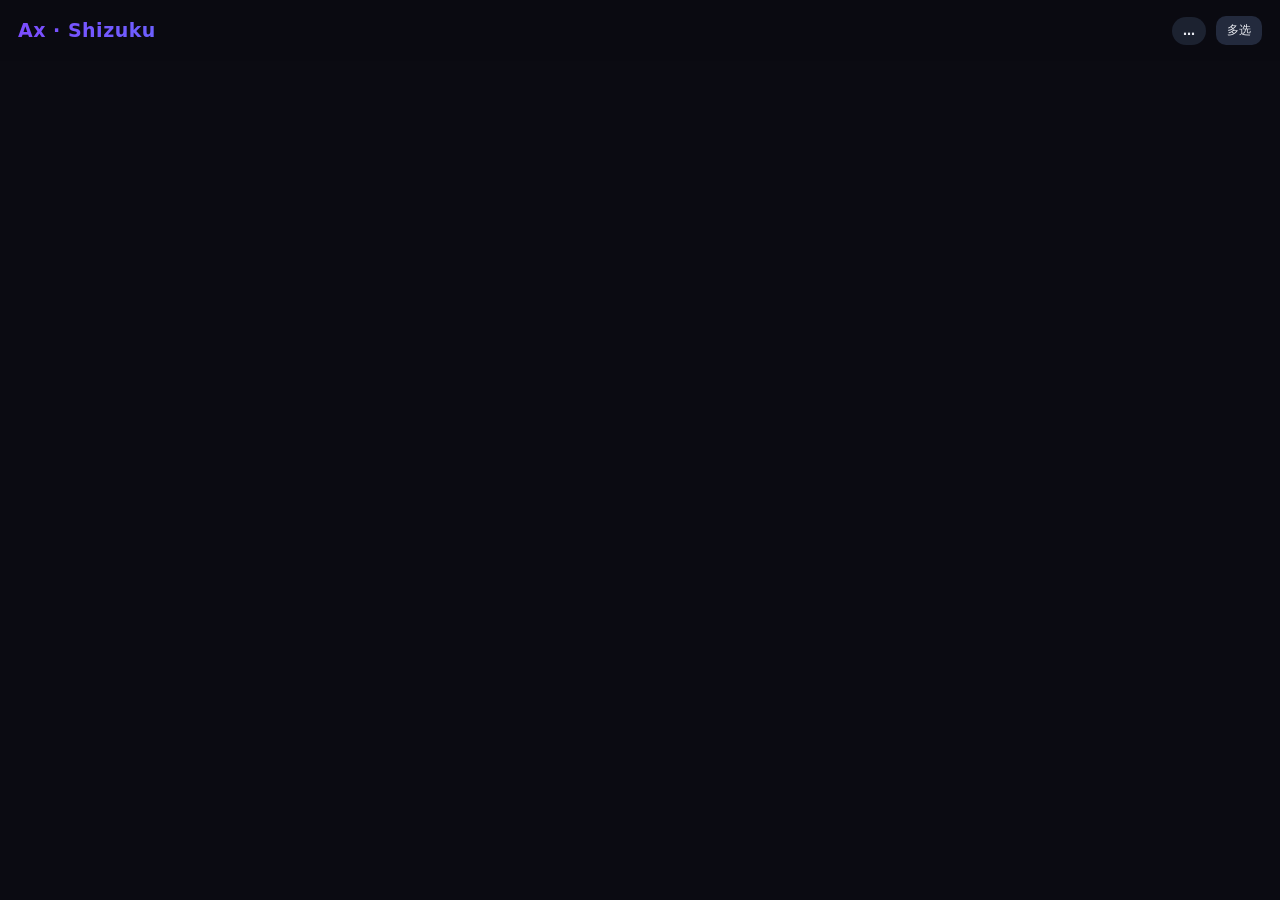
<file: app/src/main/assets/web/index.html>
<!doctype html>
<html lang="zh">
<head>
<meta charset="utf-8">
<meta name="viewport" content="width=device-width,initial-scale=1">
<title>Ax</title>
<link rel="stylesheet" href="style.css">
</head>
<body>
<div class="bar">
  <span class="logo">Ax · Shizuku</span>
  <span id="st" class="badge">…</span>
  <button class="mini" onclick="toggleMulti()">多选</button>
</div>
<div id="list" class="grid"></div>
<script src="app.js"></script>
</body>
</html>
</file>
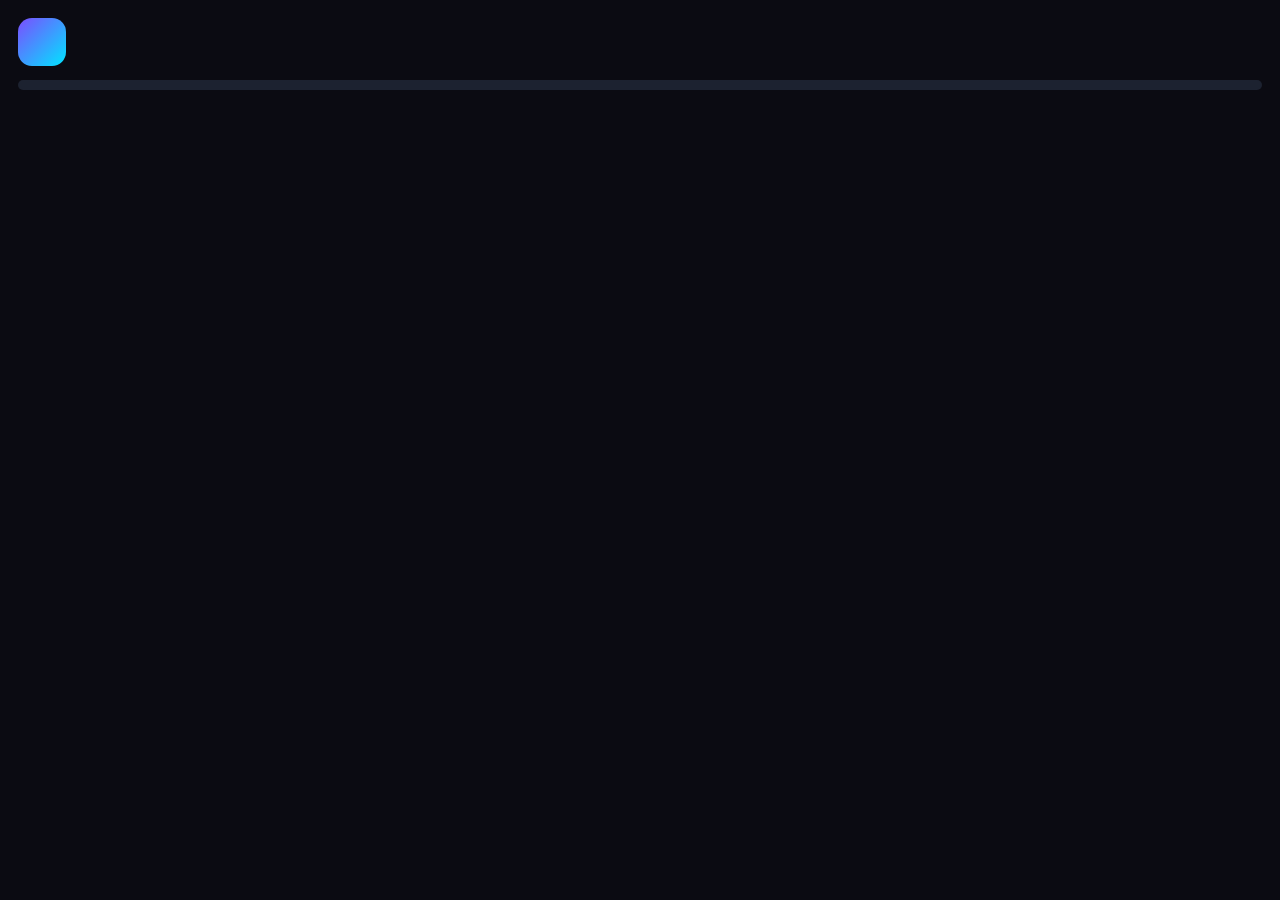
<file: app/src/main/assets/web/detail.html>
<!doctype html>
<html lang="zh">
<head>
<meta charset="utf-8">
<meta name="viewport" content="width=device-width,initial-scale=1">
<link rel="stylesheet" href="style.css">
</head>
<body class="detail">
<div class="dhead">
  <div class="ava"></div>
  <div><b id="n"></b><br><small id="p"></small></div>
</div>
<div id="st" class="badge"></div>
<div class="rows" id="r"></div>
<div class="acts" id="acts"></div>
<script src="app.js"></script>
<script>
var q = (location.search.split('pkg=')[1] || '');
var d = JSON.parse(AxNative.detail(decodeURIComponent(q)));
n.textContent = d.name;
p.textContent = d.pkg;
st.textContent = d.enabled ? '已启用' : '已禁用';
r.innerHTML = '<div>版本 ' + d.ver + '</div>'
  + '<div>TargetSDK ' + d.tgt + '</div>'
  + '<div>安装 ' + new Date(d.inst).toLocaleDateString() + '</div>'
  + '<div>更新 ' + new Date(d.upd).toLocaleDateString() + '</div>'
  + '<div class="path">' + d.path + '</div>';
if (d.lvl == 2) {
  st.textContent += ' · 受保护';
  acts.innerHTML = '<i>白名单保护，禁止写操作</i>';
} else {
  acts.innerHTML = '<button onclick="g('freeze')">冻结</button>'
    + '<button onclick="g('enable')">启用</button>'
    + '<button onclick="g('clearData')">清数据</button>'
    + '<button class="danger" onclick="g('uninstall')">卸载</button>';
}
function g(o) {
  if (d.lvl == 1 && !confirm('关键系统组件，确认 ' + o + '？')) return;
  alert(AxNative[o](d.pkg));
  location.reload();
}
</script>
</body>
</html>
</file>
<file: app/src/main/assets/web/style.css>
:root{
  --bg:#0B0B12;
  --card:linear-gradient(145deg,#1B2030,#11141D);
  --acc:#7C4DFF;
  --acc2:#00E5FF;
  --t:#E8EAF0;
}
*{box-sizing:border-box;-webkit-tap-highlight-color:transparent}
body{margin:0;background:var(--bg);color:var(--t);font:14px/1.5 system-ui,sans-serif}
.bar{padding:16px 18px;display:flex;gap:10px;align-items:center;position:sticky;top:0;background:rgba(11,11,18,.9);backdrop-filter:blur(8px);z-index:5}
.logo{font-weight:800;font-size:19px;letter-spacing:.5px;
  background:linear-gradient(90deg,var(--acc),var(--acc2));
  -webkit-background-clip:text;background-clip:text;color:transparent;flex:1}
.badge{padding:5px 11px;border-radius:99px;background:#1C2230;font-size:12px;font-weight:600}
.mini{background:#232A3D;border:0;color:var(--t);border-radius:10px;padding:6px 11px;font-size:12px}
.grid{padding:12px;display:grid;gap:10px;padding-bottom:90px}
.card{background:var(--card);border-radius:16px;padding:14px;display:flex;justify-content:space-between;align-items:center;
  box-shadow:0 6px 20px rgba(0,0,0,.35);transition:transform .12s,box-shadow .12s}
.card:active{transform:scale(.985)}
.card.sel{box-shadow:0 0 0 2px var(--acc),0 0 18px rgba(124,77,255,.4)}
.card .meta b{font-size:14px}
.card small{opacity:.55;font-size:11px}
.tag{display:inline-block;padding:1px 6px;border-radius:6px;font-size:10px;margin-left:4px;vertical-align:middle}
.tag.hard{background:#FF3B5C;color:#fff}
.tag.soft{background:#FF9F1C;color:#000}
.acts button{background:#232A3D;color:var(--t);border:0;border-radius:10px;padding:6px 9px;margin-left:6px;font-size:12px}
.acts .danger{background:linear-gradient(135deg,#FF5C7C,#FF8A5C)}
.mb{position:fixed;bottom:0;left:0;right:0;background:#12151F;display:flex;gap:6px;padding:11px;flex-wrap:wrap;
  border-top:1px solid #232A3D;animation:u .2s ease}
.mb button{padding:8px 11px;border-radius:10px;border:0;background:#232A3D;color:var(--t);font-size:12px;font-weight:600}
.mb .danger{background:linear-gradient(135deg,#FF5C7C,#FF8A5C)}
@keyframes u{from{transform:translateY(100%)}to{transform:translateY(0)}}
.detail{padding:18px}
.dhead{display:flex;gap:12px;align-items:center;margin-bottom:14px}
.ava{width:48px;height:48px;border-radius:14px;background:linear-gradient(135deg,var(--acc),var(--acc2))}
.rows div{padding:8px 0;border-bottom:1px solid #1C2230;font-size:13px}
.rows .path{opacity:.5;font-size:11px;word-break:break-all}
#acts{margin-top:18px;display:flex;gap:8px;flex-wrap:wrap}
#acts button{background:#232A3D;color:var(--t);border:0;border-radius:10px;padding:9px 14px;font-weight:600}
#acts .danger{background:linear-gradient(135deg,#FF5C7C,#FF8A5C)}
</file>
